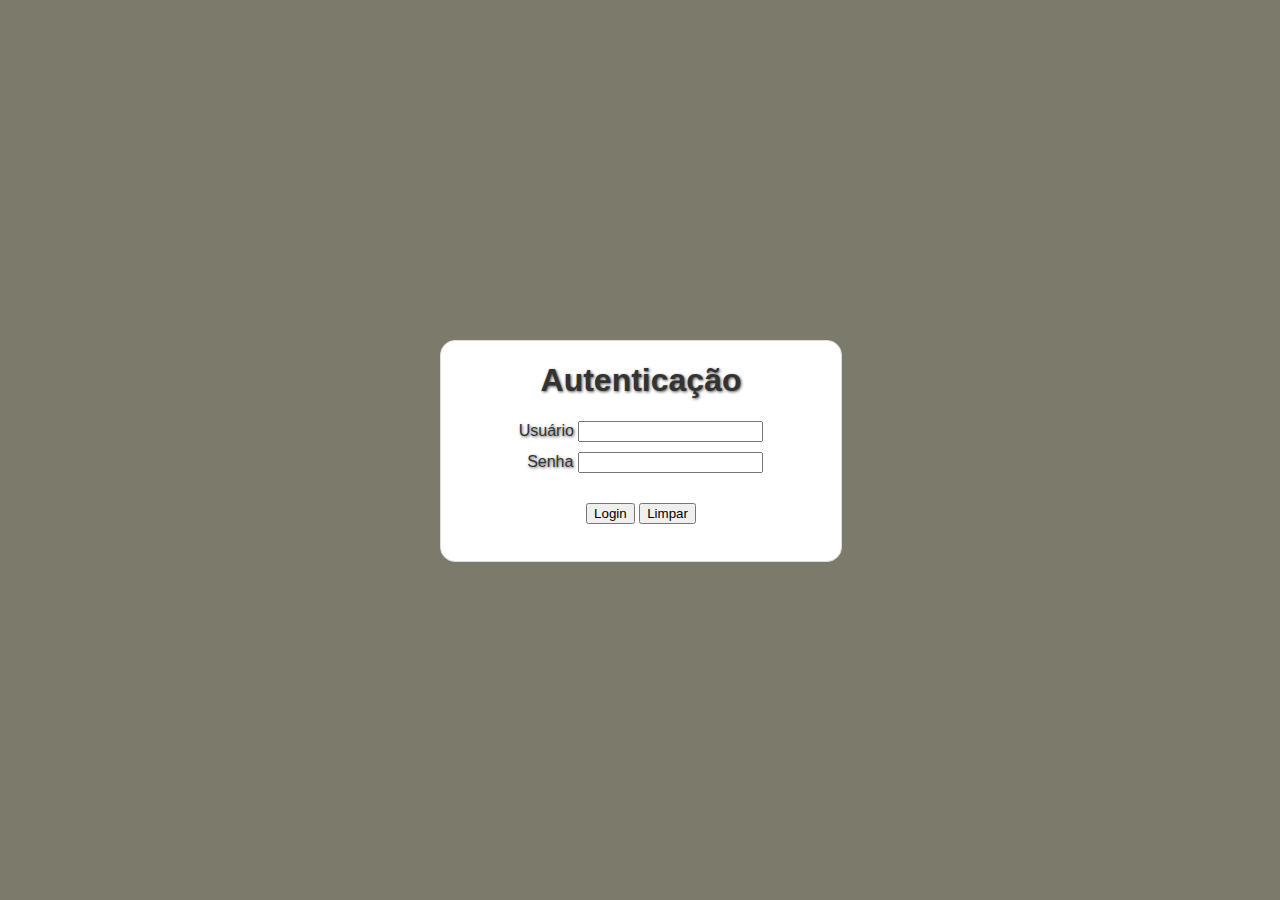
<file: crud/index.html>
<!DOCTYPE html>
<html>
  <head>
    <title>GWTB - Autenticação</title>
    <meta charset="UTF-8">
    <meta name="viewport" content="width=device-width">
    <style>
      body {
	background: #7c7a6b;
      }
      .btn:hover {
	box-shadow: 0.3px 0.3px 5px #d0ba6c;
	cursor: pointer;
      }
      #login {
	position: absolute;
	width: 400px;
	height: 220px;
	left: 50%;
	top: 50%;
	margin-left: -200px;
	margin-top: -110px;
	background: #fff;
	border-radius: 15px;
	-moz-border-radius: 15px;
	-webkit-border-radius: 15px;
	border: 1px solid #ddd;
	font-family: Tahoma, Arial, sans-serif;
	color: #333;
	text-shadow: 1px 1px 3px #555;
      }
      #login h1 {
	text-align: center;
      }
      #divUsuario,
      #divSenha {
	width: 100%;
	text-align: center;
      }
      #divUsuario {
	margin-bottom: 10px;
      }
      #divSenha {
	margin-left: 4px;
      }
      #divButtons {
	margin-top: 30px;
	text-align: center;
      }
    </style>
  </head>
  <body>
    <div id="login">
      <h1>Autenticação</h1>
      <div id="divUsuario">
	<label for="txtUsuario">Usuário</label>
	<input id="txtUsuario" name="txtUsuario" type="text"
	       onclick="this.select();">
      </div>
      <div id="divSenha">
	<label for="txtSenha">Senha</label>
	<input id="txtSenha" name="txtSenha" type="text"
	       onclick="this.select();">
      </div>
      <div id="divButtons">
	<input class="btn" id="btnLogin" name="btnLogin" type="button" value="Login"
	       onclick="auth(document.getElementById('txtUsuario').value, document.getElementById('txtSenha').value);">
	<input class="btn" id="btnClear" name="btnClear" type="button" value="Limpar"
	       onclick="clearChildren(document.getElementById('login'));">
      </div>
    </div>
    <script>
      function clearChildren(element) {
	for (var i = 0; i < element.childNodes.length; i++) {
	  var e = element.childNodes[i];
	  if (e.tagName)
	    switch (e.tagName.toLowerCase()) {
	      case 'input':
		switch (e.type) {
		  case "radio":
		  case "checkbox":
		    e.checked = false;
		    break;
		  case "button":
		  case "submit":
		  case "image":
		    break;
		  default:
		    e.value = '';
		    break;
		}
		break;
	      case 'select':
		e.selectedIndex = 0;
		break;
	      case 'textarea':
		e.innerHTML = '';
		break;
	      default:
		clearChildren(e);
	    }
	}
      }
    </script>
  </body>
</html>
</file>
